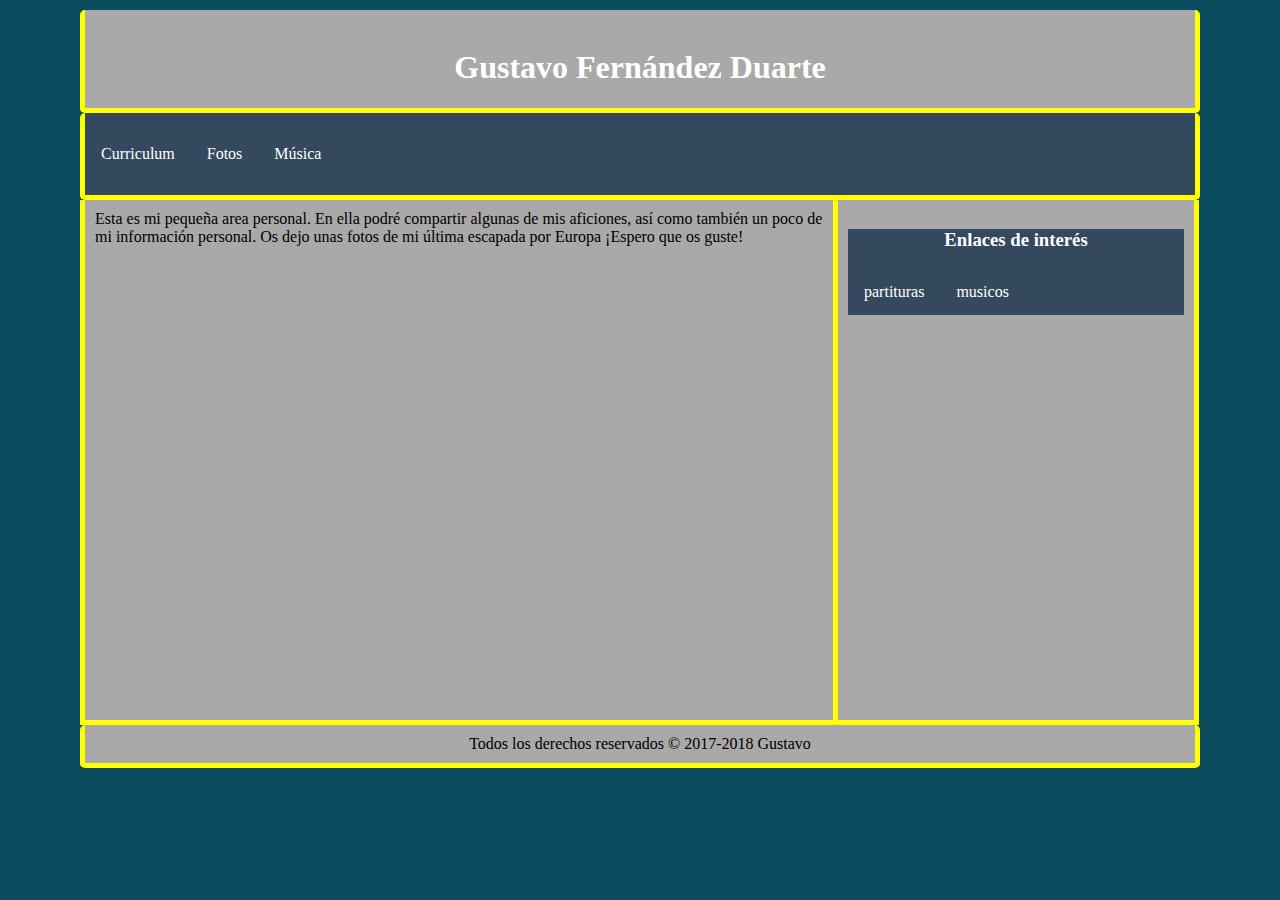
<file: index.html>
<!doctype html>
<html lang=""es-ES">
<head>
<title> layout </title>
<link rel= "stylesheet" href="estilos.css">
<meta charset="utf-8">
</head>

<body>
<header>
<br/>
<h1>Gustavo Fernández Duarte</h1>
</header>
<nav>
	<br/>
	<ul>
  <li><a href="curriculum.html">Curriculum</a></li>
      
    </div>
  <li class="dropdown">
    <a href="#" class="dropbtn">Fotos </a>
    <div class="dropdown-content">
       <a href="praga.html">Viaje a Praga</a>
      <a href="budapest.html">Viaje a Budapest</a>
    </div>
  
  <li class="dropdown">
    <a href="#" class="dropbtn">Música</a>
    <div class="dropdown-content">
      <a href="jazz.html">Jazz</a>
	  <a href="creaciones.html">Mis creaciones</a>
      
    </div>
  </li>
</ul>
	<br/>
</nav>
<section>
	<article>
		Esta es mi pequeña area personal. En ella podré  compartir algunas de mis aficiones, así como también un poco de mi información personal.
		Os dejo unas fotos de mi última escapada por Europa ¡Espero que os guste!
		
</section>
<aside>
	<div class="divaside">
			<h3 style="text-align:center;">Enlaces de interés</h3>
			<ul class="ulaside">
				<li class="liaside"><a href="http://www.partituras.com/" target="_blank">partituras</a></li>
				<li class="liaside"><a href="http://www.solomusicos.com/es" target="_blank">musicos </a></li>
		
			</ul>
		</div>

</aside>
<footer>
Todos los derechos reservados &copy; 2017-2018 Gustavo
</footer>
</body>
</html>
</file>
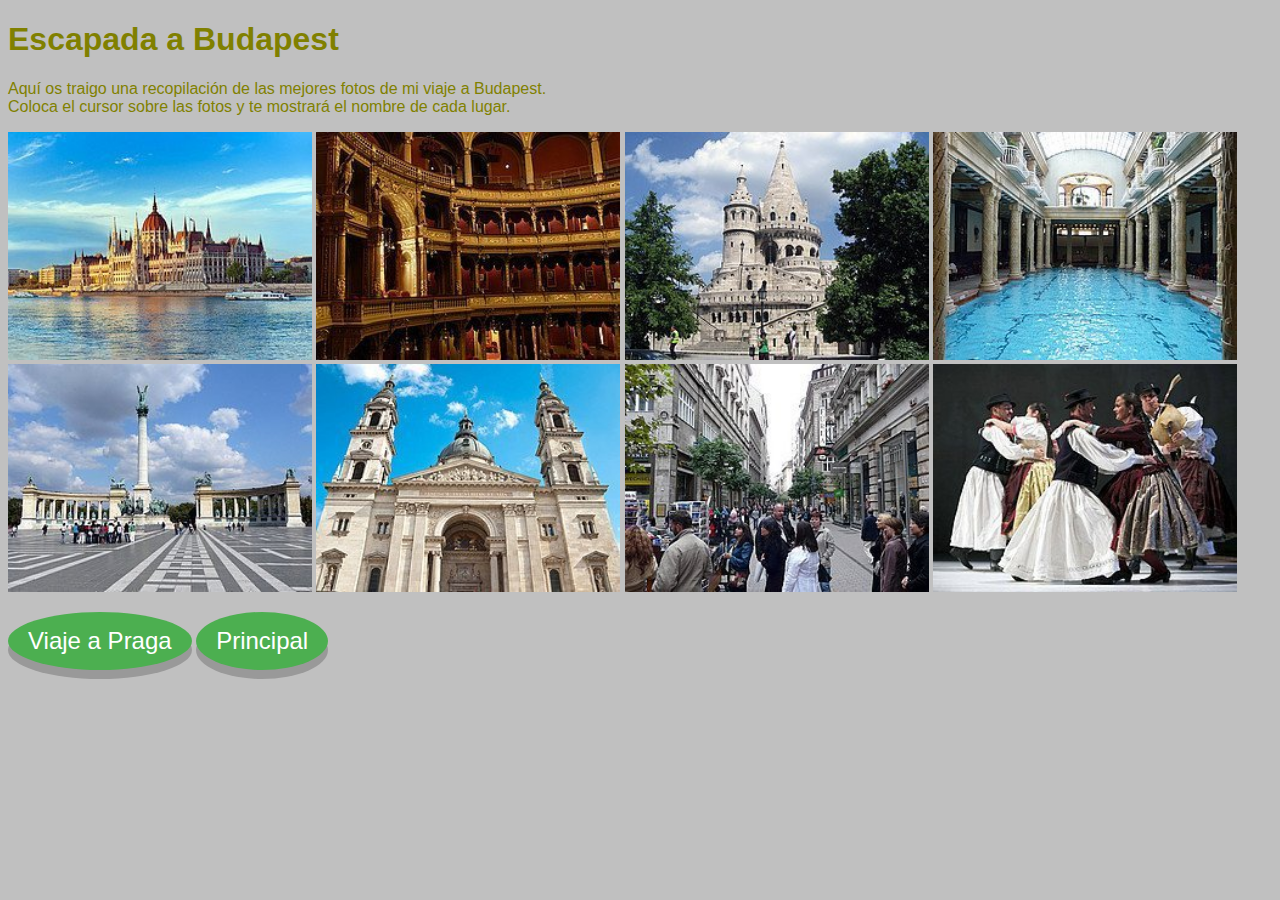
<file: budapest.html>
<!doctype html>
<html lan="es-ES">
	<head>
	<meta charset="utf-8">
	<style>
	 
	  .button {
  display: inline-block;
  padding: 15px 20px;
  font-size: 24px;
  cursor: pointer;
  text-align: left;
  text-decoration: none;
  outline: none;
  color: #fff;
  background-color: #4CAF50;
  border: none;
  border-radius: 50%;
  box-shadow: 0 9px #999;
}

.button:hover {background-color: #3e8e41}

.button:active {
  background-color: #3e8e41;
  box-shadow: 0 5px #666;
  transform: translateY(4px);
}
</style>
	</head>
	<body style="background-color:#C0C0C0;">
	<font color="Olive" face="Comic Sans MS,arial">

	<h1>Escapada a Budapest </h2>
	
		<p> 
		 Aquí os traigo una recopilación de las mejores fotos de mi viaje a Budapest.<br>
		
		Coloca el cursor  sobre  las fotos y te mostrará el nombre de cada lugar.
		<p>

			<img src="imagenes/9.jpg"  style="width:304px;height:228px;" title="parlamento"> </a> 
			<img src="imagenes/10.jpg"  style="width:304px;height:228px;" title="Opera"> </a> 
			<img src="imagenes/11.jpg"  style="width:304px;height:228px;" title="bastión de los pescadores"> </a> 
			<img src="imagenes/12.jpg"  style="width:304px;height:228px;" title="balneario Geller"> </a> 
			<img src="imagenes/13.jpg"  style="width:304px;height:228px;" title="plaza de los heroes"> </a> 
			<img src="imagenes/14.jpg"  style="width:304px;height:228px;" title="basilica san >Esteban"> </a> 
			<img src="imagenes/15.jpg"  style="width:304px;height:228px;" title="Vaci Utca"> </a> 
			<img src="imagenes/16.jpg"  style="width:304px;height:228px;" title="ballet del danubio"> </a>
			<div>
		<a href="praga.html" class="button">Viaje a Praga</a>
		<a href="index.html"  class="button">Principal</a> 
		</div>
</body>
</html>
</file>
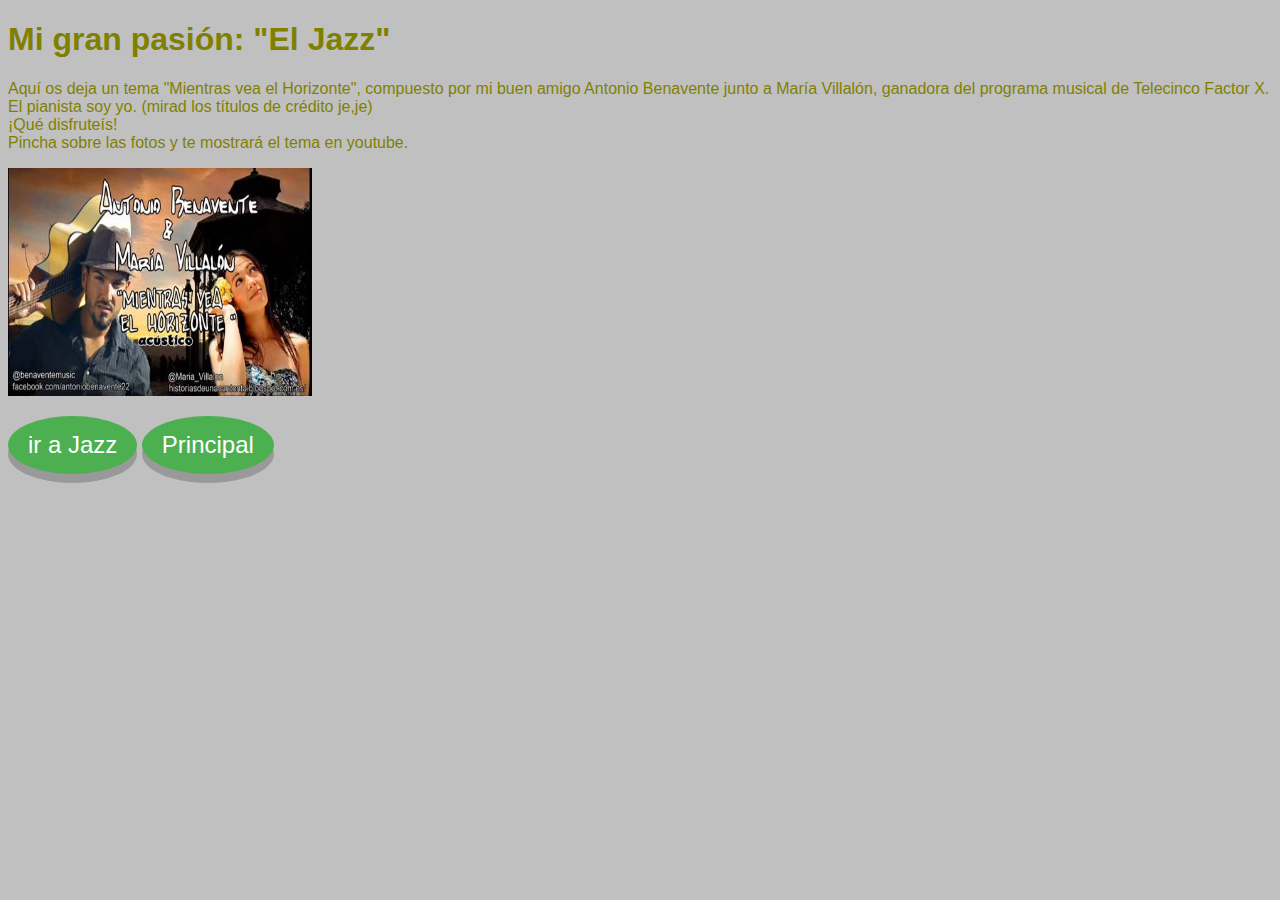
<file: creaciones.html>
<!doctype html>
<html lan="es-ES">
	<head>
	<meta charset="utf-8">
	<style>
	 
	  .button {
  display: inline-block;
  padding: 15px 20px;
  font-size: 24px;
  cursor: pointer;
  text-align: left;
  text-decoration: none;
  outline: none;
  color: #fff;
  background-color: #4CAF50;
  border: none;
  border-radius: 50%;
  box-shadow: 0 9px #999;
}

.button:hover {background-color: #3e8e41}

.button:active {
  background-color: #3e8e41;
  box-shadow: 0 5px #666;
  transform: translateY(4px);
}
</style>
	</head>
	<body style="background-color:#C0C0C0;">
	<font color="Olive" face="Comic Sans MS,arial">

	<h1>Mi gran pasión: "El Jazz" </h2>
	
		<p> 
		Aquí os deja un tema "Mientras vea el Horizonte", compuesto por mi buen amigo Antonio Benavente junto a María Villalón, ganadora del programa musical 
		 de Telecinco Factor X. El pianista soy yo. (mirad los títulos de crédito je,je) <br>
		¡Qué disfruteís!</br>
		Pincha sobre las fotos y te mostrará el tema  en youtube.
		<p>

			<a href="https://www.youtube.com/watch?v=Jv2jtK_eFJU"><img src="imagenes/25.jpg"  style="width:304px;height:228px;" title="Mientras vea el Horizonte"> </a> 
			
			<div>
		
		<a href="jazz.html"  class="button">ir a Jazz</a>
		<a href="index.html"  class="button">Principal</a> 
		</div>
</body>
</html>
</file>
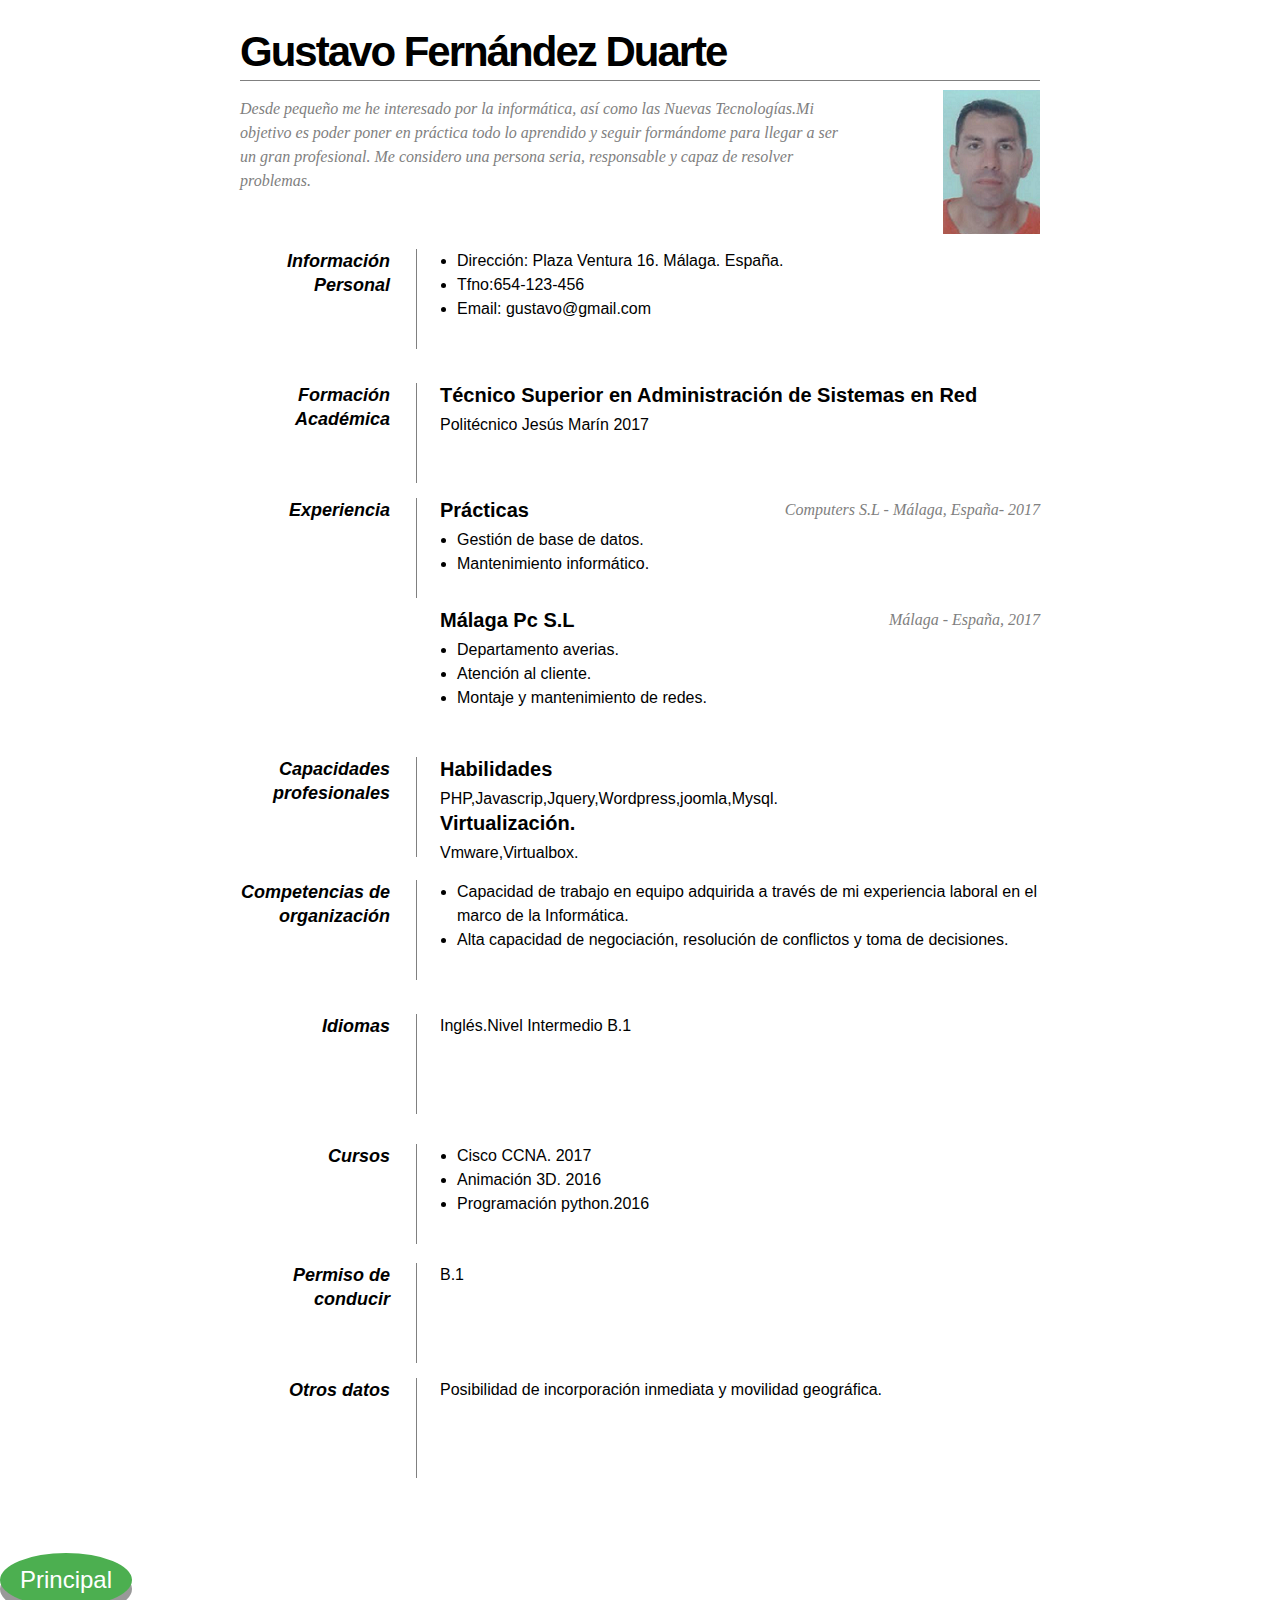
<file: curriculum.html>
<!DOCTYPE html <html xmlns="http://www.w3.org/1999/xhtml" xml:lang="en" lang="en">

<head>
     <meta http-equiv="Content-Type" content="text/html; charset=utf-8"/>
	<link rel="stylesheet" href="estilos2.css">
     <title>curriculum gustavo</title>

     
</head>

<body>

    <div id="page-wrap">
    
        <img src="imagenes/fotogus.PNG"  id="foto" />
    
        <div id="contact-info" >
        
          
        
            <h1>Gustavo Fernández Duarte </h1>
        
        </div>
                
        <div id="a">
            <p>
              Desde pequeño me he interesado por  la informática,  así como  las Nuevas Tecnologías.Mi objetivo es poder 
		      poner en práctica todo lo aprendido y seguir formándome para llegar a ser un gran profesional. Me considero una persona seria,
              responsable y capaz de  resolver problemas.
           </p>
        </div>
        
        <div class="clear"></div>
		
		<dl>
            <dd class="clear"></dd>
            
            <dt>Información Personal</dt>
            <dd>
				<ul>
                    <li>Dirección: Plaza Ventura 16. Málaga. España. </li>
                    <li>Tfno:654-123-456</li>
					<li>Email: gustavo@gmail.com </li>
                </ul> 
            </dd>
            
            <dd class="clear"></dd>
        
        <dl>
            <dd class="clear"></dd>
            
            <dt>Formación Académica</dt>
            <dd>
                <h2>Técnico Superior en Administración de Sistemas en Red</h2>
                <p>Politécnico Jesús Marín 2017 <br />
                  
            </dd>
            
            <dd class="clear"></dd>
			
            
            <dt>Experiencia</dt>
            <dd>
                <h2>Prácticas <span>Computers S.L - Málaga, España- 2017</span></h2>
                <ul>
                    <li>Gestión de base de datos.</li>
                    <li>Mantenimiento informático.</li>
                    
                </ul>
				
                
                <h2>Málaga Pc S.L <span>Málaga - España, 2017</span></h2>
                <ul>
                    <li>Departamento averias.</li>
                    <li>Atención al cliente.</li>
                    <li>Montaje y mantenimiento de redes.</li>
                </ul> 
            </dd>
            
            
			 <dd class="clear"></dd>
            
            <dt>Capacidades profesionales</dt>
            <dd>
                <h2>Habilidades</h2>
                <p>PHP,Javascrip,Jquery,Wordpress,joomla,Mysql.</p>
                
                <h2>Virtualización.</h2>
                <p>Vmware,Virtualbox.</p>
            </dd>
            
            <dd class="clear"></dd>
            
            <dt>Competencias de organización </dt>
            <dd>
             <ul>
                    <li>Capacidad de trabajo en equipo adquirida a través de mi experiencia laboral en el marco de la Informática. </li>
                    <li>Alta capacidad de negociación, resolución de conflictos y toma de decisiones.</li>
                </ul> 
             </dd>
			 
            <dd class="clear"></dd>
			
			<dd class="clear"></dd>
            
            <dt>Idiomas</dt>
            <dd>Inglés.Nivel Intermedio B.1</dd>
            
            <dd class="clear"></dd>
			
			<div class="clear"></div>
		     <dd class="clear"></dd>
            
            <dt>Cursos</dt>
            <dd>
             <ul>
                    <li> Cisco CCNA. 2017 </p> </li>
                    <li>Animación 3D. 2016</li>
					<li>Programación python.2016</li>
                </ul> 
             </dd>
			 
            <dd class="clear"></dd>
            <dt>Permiso de conducir</dt>
            <dd> B.1</dd>
            <dd class="clear"></dd>
        </dl>
        
        <div class="clear"></div>
		<dt>Otros datos</dt>
            <dd> Posibilidad de incorporación inmediata y movilidad geográfica.</dd>
            <dd class="clear"></dd>
        </dl>
        
        <div class="clear"></div>
    
    </div>
		<a href="index.html" class="button">Principal</a>
</body>

</html>
</file>
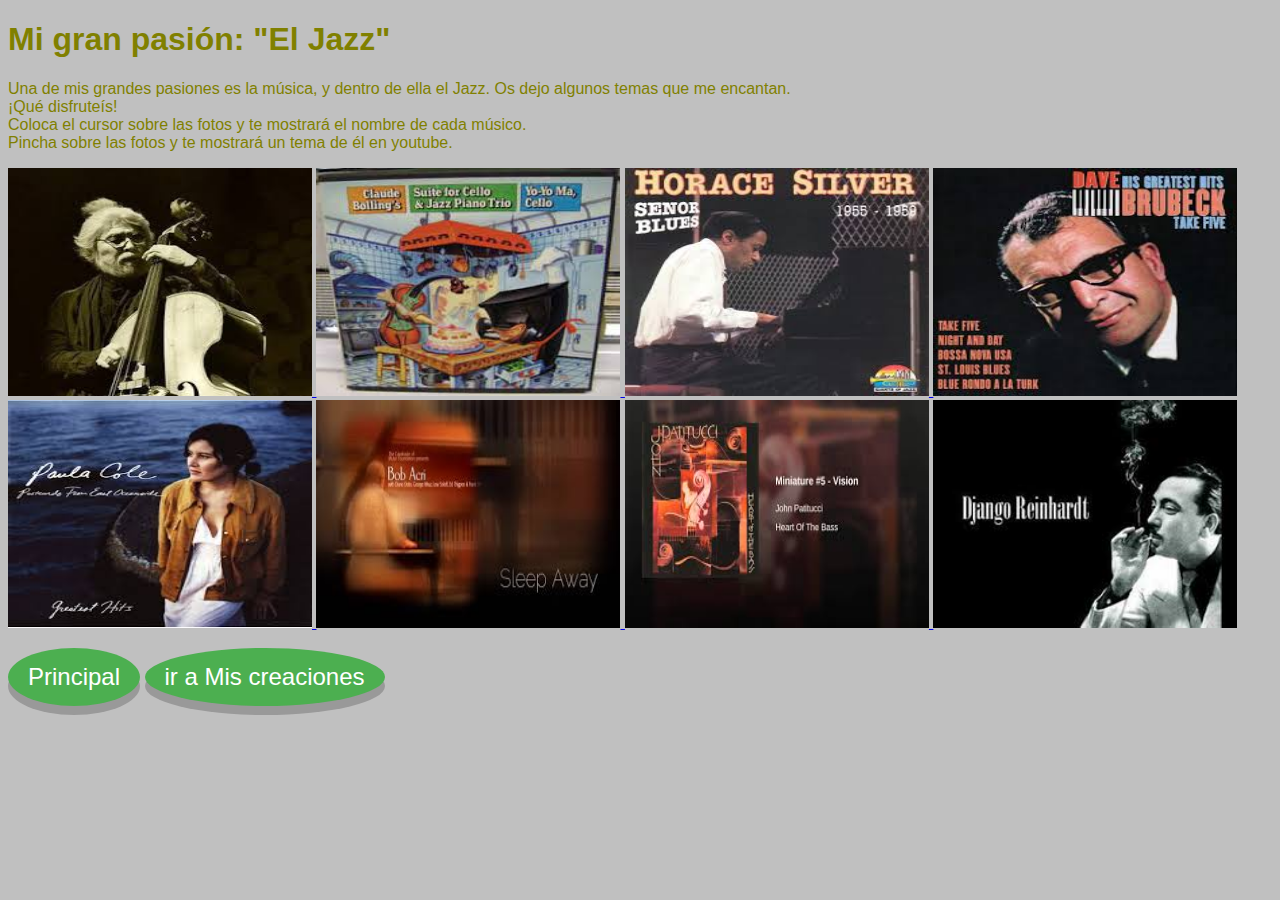
<file: jazz.html>
<!doctype html>
<html lan="es-ES">
	<head>
	<meta charset="utf-8">
	<style>
	 
	  .button {
  display: inline-block;
  padding: 15px 20px;
  font-size: 24px;
  cursor: pointer;
  text-align: left;
  text-decoration: none;
  outline: none;
  color: #fff;
  background-color: #4CAF50;
  border: none;
  border-radius: 50%;
  box-shadow: 0 9px #999;
}

.button:hover {background-color: #3e8e41}

.button:active {
  background-color: #3e8e41;
  box-shadow: 0 5px #666;
  transform: translateY(4px);
}
</style>
	</head>
	<body style="background-color:#C0C0C0;">
	<font color="Olive" face="Comic Sans MS,arial">

	<h1>Mi gran pasión: "El Jazz" </h2>
	
		<p> 
		 Una de mis grandes pasiones es la música, y dentro de ella el Jazz. Os dejo algunos temas que me encantan.<br>
		 ¡Qué disfruteís!</br>
		Coloca el cursor  sobre  las fotos y te mostrará el nombre de cada músico.</br>
		Pincha sobre las fotos y te mostrará un tema de él en youtube.
		<p>

			<a href="https://www.youtube.com/watch?v=GAt5cj8zO9k"><img src="imagenes/17.jpg"  style="width:304px;height:228px;" title="isao Suzuki"> </a> 
			<a href="https://www.youtube.com/watch?v=IU0t50wjb6g"><img src="imagenes/18.jpg"  style="width:304px;height:228px;" title="Claude Bolling "> </a> 
			<a href="https://www.youtube.com/watch?v=iRdlvzIEz-g"><img src="imagenes/19.jpg"  style="width:304px;height:228px;" title="Horace Silver"> </a> 
			<a href="https://www.youtube.com/watch?v=vmDDOFXSgAs"><img src="imagenes/20.jpg"  style="width:304px;height:228px;" title="Dave Brubeck"> </a> 
			<a href="https://www.youtube.com/watch?v=EnAD_KULFBo"><img src="imagenes/21.jpg"  style="width:304px;height:228px;" title="Paula Cole"> </a> 
			<a href="https://www.youtube.com/watch?v=I6PHgtdxFrY"><img src="imagenes/22.jpg"  style="width:304px;height:228px;" title="Bob Acri"> </a> 
			<a href="https://www.youtube.com/watch?v=o4FfrF8FyF4"><img src="imagenes/23.jpg"  style="width:304px;height:228px;" title="John Patittuci"> </a> 
			<a href="https://www.youtube.com/watch?v=VpmOTGungnA"><img src="imagenes/24.jpg"  style="width:304px;height:228px;" title="django reinhardt"> </a>
			<div>
		
		<a href="index.html"  class="button">Principal</a> 
		<a href="creaciones.html"  class="button">ir a Mis creaciones</a> 
		</div>
</body>
</html>
</file>
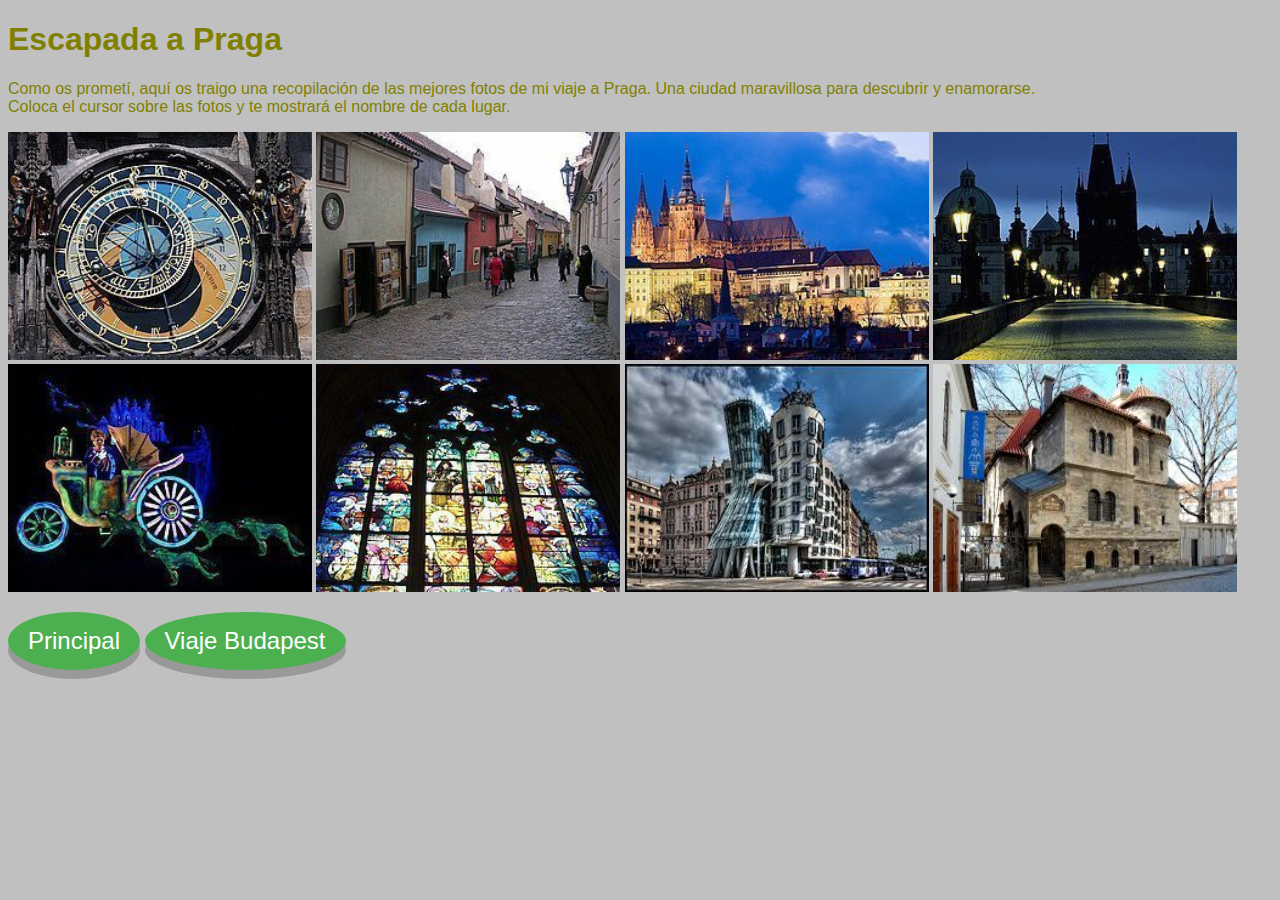
<file: praga.html>
<!doctype html>
<html lan="es-ES">
	<head>
	<meta charset="utf-8">
	<style>
	 
	  .button {
  display: inline-block;
  padding: 15px 20px;
  font-size: 24px;
  cursor: pointer;
  text-align: left;
  text-decoration: none;
  outline: none;
  color: #fff;
  background-color: #4CAF50;
  border: none;
  border-radius: 50%;
  box-shadow: 0 9px #999;
}

.button:hover {background-color: #3e8e41}

.button:active {
  background-color: #3e8e41;
  box-shadow: 0 5px #666;
  transform: translateY(4px);
}
</style>
	</head>
	<body style="background-color:#C0C0C0;">
	<font color="Olive" face="Comic Sans MS,arial">

	<h1>Escapada a Praga </h2>
	
		<p> 
		Como os prometí, aquí os traigo una recopilación de las mejores fotos de mi viaje a Praga. Una ciudad maravillosa para descubrir y enamorarse.<br>
		
		Coloca el cursor  sobre  las fotos y te mostrará el nombre de cada lugar.
		<p>

			<img src="imagenes/1.jpg"  style="width:304px;height:228px;" title="Reloj astronómico"> </a> 
			<img src="imagenes/2.jpg"  style="width:304px;height:228px;" title="callejon del oro"> </a> 
			<img src="imagenes/3.jpg"  style="width:304px;height:228px;" title="castillo"> </a> 
			<img src="imagenes/4.jpg"  style="width:304px;height:228px;" title="Puente Carlos"> </a> 
			<img src="imagenes/5.jpg"  style="width:304px;height:228px;" title="Teatro negro"> </a> 
			<img src="imagenes/6.jpg"  style="width:304px;height:228px;" title="catedral San Vito"> </a> 
			<img src="imagenes/7.jpg"  style="width:304px;height:228px;" title="casa danzante"> </a> 
			<img src="imagenes/8.jpg"  style="width:304px;height:228px;" title="josefov"> </a>
			<div>
		<a href="index.html" class="button">Principal</a>
		<a href="budapest.html"  class="button">Viaje Budapest</a> 
		</div>
</body>
</html>
</file>
<file: estilos.css>
body {
background-color: #0B4C5F;
margin-top: 10px;
margin-botton: 10px;
margin-left: 80px;
margin-right: 80px;
}
header {
background-color: #A9A9A9;
color: white;
border-left: solid yellow 5px;
border-right: solid yellow 5px;
border-bottom: solid yellow 5px;
text-align: center;
margin-bottom: 0px;
border-radius: 5px;
}
h1 {
vertical-align: middle;
}
nav {
margin-top: 0px;
background-color:#34495E  ;
border-left: solid yellow 5px;
border-right: solid yellow 5px;
border-bottom: solid yellow 5px;
border-radius: 5px;
}
section {
background-color: #A9A9A9;
border-left: solid yellow 5px;
border-right: solid yellow 4px;
border-bottom: solid yellow 5px;
padding: 10px;
height: 500px;
width: 65%;
float: left;
border-radius: 1px;
}
ul {
    list-style-type: none;
    margin: 0;
    padding: 0;
    overflow: hidden;

}
.divaside {
	width: 50px
	float: right;
	background-color: #34495E;
}


li {
    float: left;
}

li a, .dropbtn {
    display: inline-block;
    color: white;
    text-align: center;
    padding: 14px 16px;
    text-decoration: none;
}

li a:hover, .dropdown:hover .dropbtn {
    background-color: red;
}


.dropdown-content {
    display: none;
    position: absolute;
    background-color: pink;
    min-width: 160px;
    box-shadow: 2px 2px 2px 0px rgba(0,0,0,0.2);
 
}

.dropdown-content a {
    color: black;
    padding: 5px 9px;
    text-decoration: none;
    display: block;
    text-align: left;
}

.dropdown-content a:hover {background-color: white}

.dropdown:hover .dropdown-content {
    display: block;
}

aside{
background-color: #A9A9A9;
color: white;
border-right: solid yellow 5px;
border-bottom: solid yellow 5px;
border-left: solid yellow 1px;
padding: 10px;
width: 30%;
height: 500px;
float: left;
border-radius: 1px;
}
footer{
clear: left;
background-color: #A9A9A9;
border-left: solid yellow 5px;
border-right: solid yellow 5px;
border-bottom: solid yellow 5px;
padding: 10px;
border-radius: 5px;
text-align: center;
}
</file>
<file: estilos2.css>
* { margin: 0; padding: 0; }
        body { font: 16px Helvetica, Sans-Serif; line-height: 24px;}
        .clear { clear: both; }
        #page-wrap { width: 800px; margin: 40px auto 60px; }
        #foto { float: right; margin: 50px 0 0 0 ; }
        h1 { margin: 0 0 16px 0; padding: 0 0 16px 0; font-size: 42px; font-weight: bold; letter-spacing: -2px; border-bottom: 1px solid grey; }
        h2 { font-size: 20px; margin: 0 0 6px 0; position: relative; }
        h2 span { position: absolute; bottom: 0; right: 0; font-style: italic; font-family: Georgia, Serif; font-size: 16px; color: grey; font-weight: normal; }  
        a { color: grey; text-decoration: none; border-bottom: 1px dotted grey; }   
        ul { margin: 0 0 32px 17px; }
        #a{ width: 600px; float: left; }
        #a p { font-family: Georgia, Serif; font-style: italic; color:grey; }
        dt { font-style: italic; font-weight: bold; font-size: 18px; text-align: right; padding: 0 26px 0 0; width: 150px; float: left; height: 100px; border-right: 1px solid grey;  }
        dd { width: 600px; float: right; }
        dd.clear { float: none; margin: 0; height: 15px; }
  .button {
  display: inline-block;
  padding: 15px 20px;
  font-size: 24px;
  cursor: pointer;
  text-align: left;
  text-decoration: none;
  outline: none;
  color: #fff;
  background-color: #4CAF50;
  border: none;
  border-radius: 50%;
  box-shadow: 0 9px #999;
}

.button:hover {background-color: #3e8e41}

.button:active {
  background-color: #3e8e41;
  box-shadow: 0 5px #666;
  transform: translateY(4px);
}
</file>
